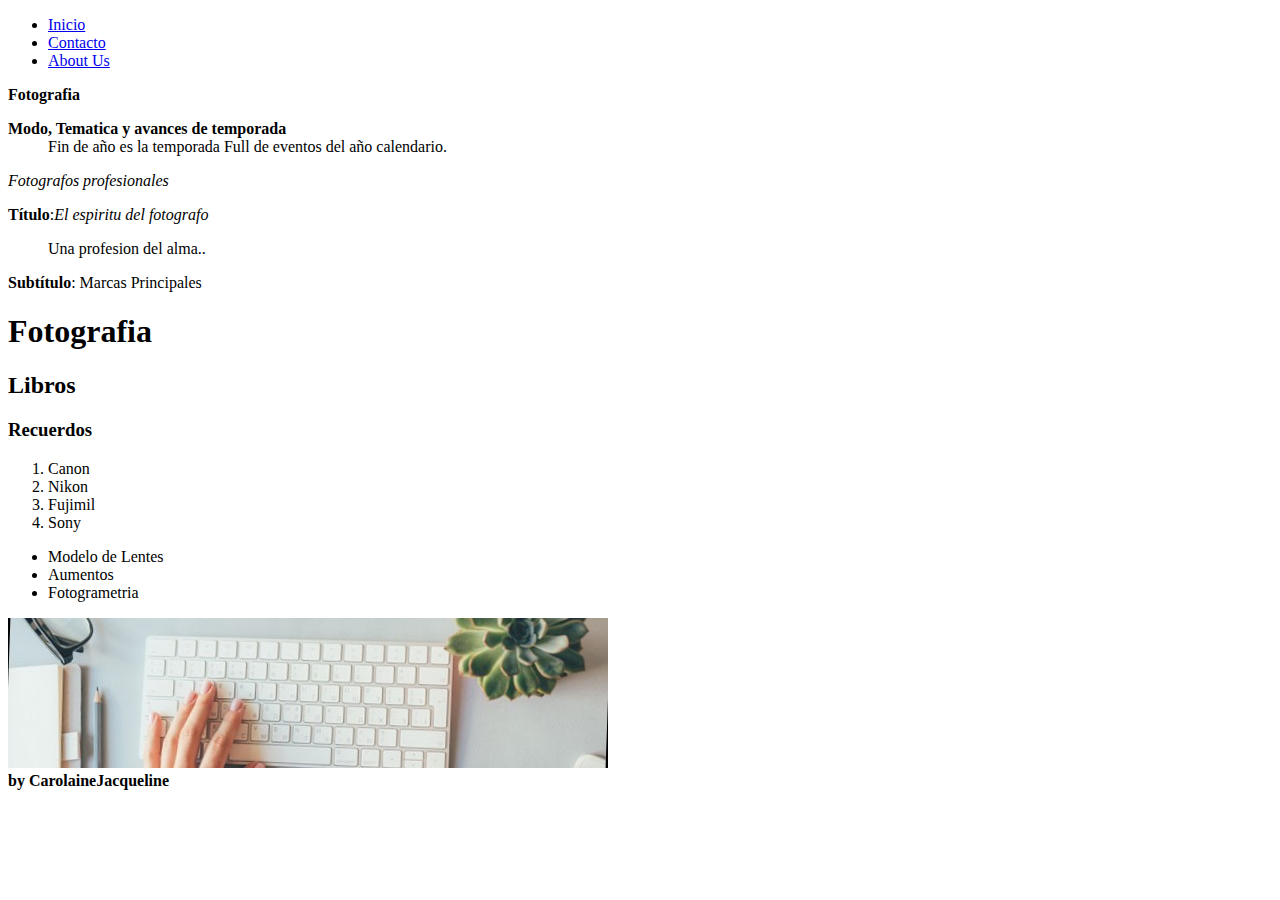
<file: AsincronicoM01C02/index.html>
<!DOCTYPE html>
<html lang="en">
<head>
    <meta charset="UTF-8">
    <meta http-equiv="X-UA-Compatible" content="IE=edge">
    <meta name="viewport" content="width=device-width, initial-scale=1.0">
    <title>Inicio</title>
</head>
<body>
    <nav>
        <ul>
            <li><a class="nav" href="index.html">Inicio</a></li>
            <li><a class="nav" href="contacto.html">Contacto</a></li>
            <li><a class="nav" href="aboutus.html">About Us</a></li>
        </ul>
    </nav>
    <p><b> Fotografia</b> </p><!--Probando Letra en Negrita (para Titulo) -->
    <b> Modo, Tematica y avances de temporada</b> <!--Probando Letra en Negrita (para subtitulo) -->
    <dd> Fin de año es la temporada Full de eventos del año calendario.</dd><!--texto del subtitulo -->
   
   <p> <i>Fotografos profesionales</i> </p> <!--Probando Cursiva -->
   <p><b>Título</b>:<i>El espiritu del fotografo</i></p>
   <p><dd>Una profesion del alma.. </dd></p>
   <b>Subtítulo</b>: Marcas Principales <br>

   <h1>Fotografia</h1>
   <h2>Libros</h2>
   <h3>Recuerdos</h3>

<ol> <!--Lista Ordenada -->
    <li>Canon</li>
    <li>Nikon</li>
    <li>Fujimil</li>
    <li>Sony</li>
</ol>
<ul><!--Lista Desordenada -->
    <li>Modelo de Lentes</li>
    <li>Aumentos</li>
    <li>Fotogrametria</li>
  </ul>

  <a href="https://www.linkedin.com/in/carolainejacqueline/"><img src="imagenes/teclado.jpg"></a><br>

  <strong>by CarolaineJacqueline</strong><!--Negrita de Strong -->
</body>
</html>
</file>
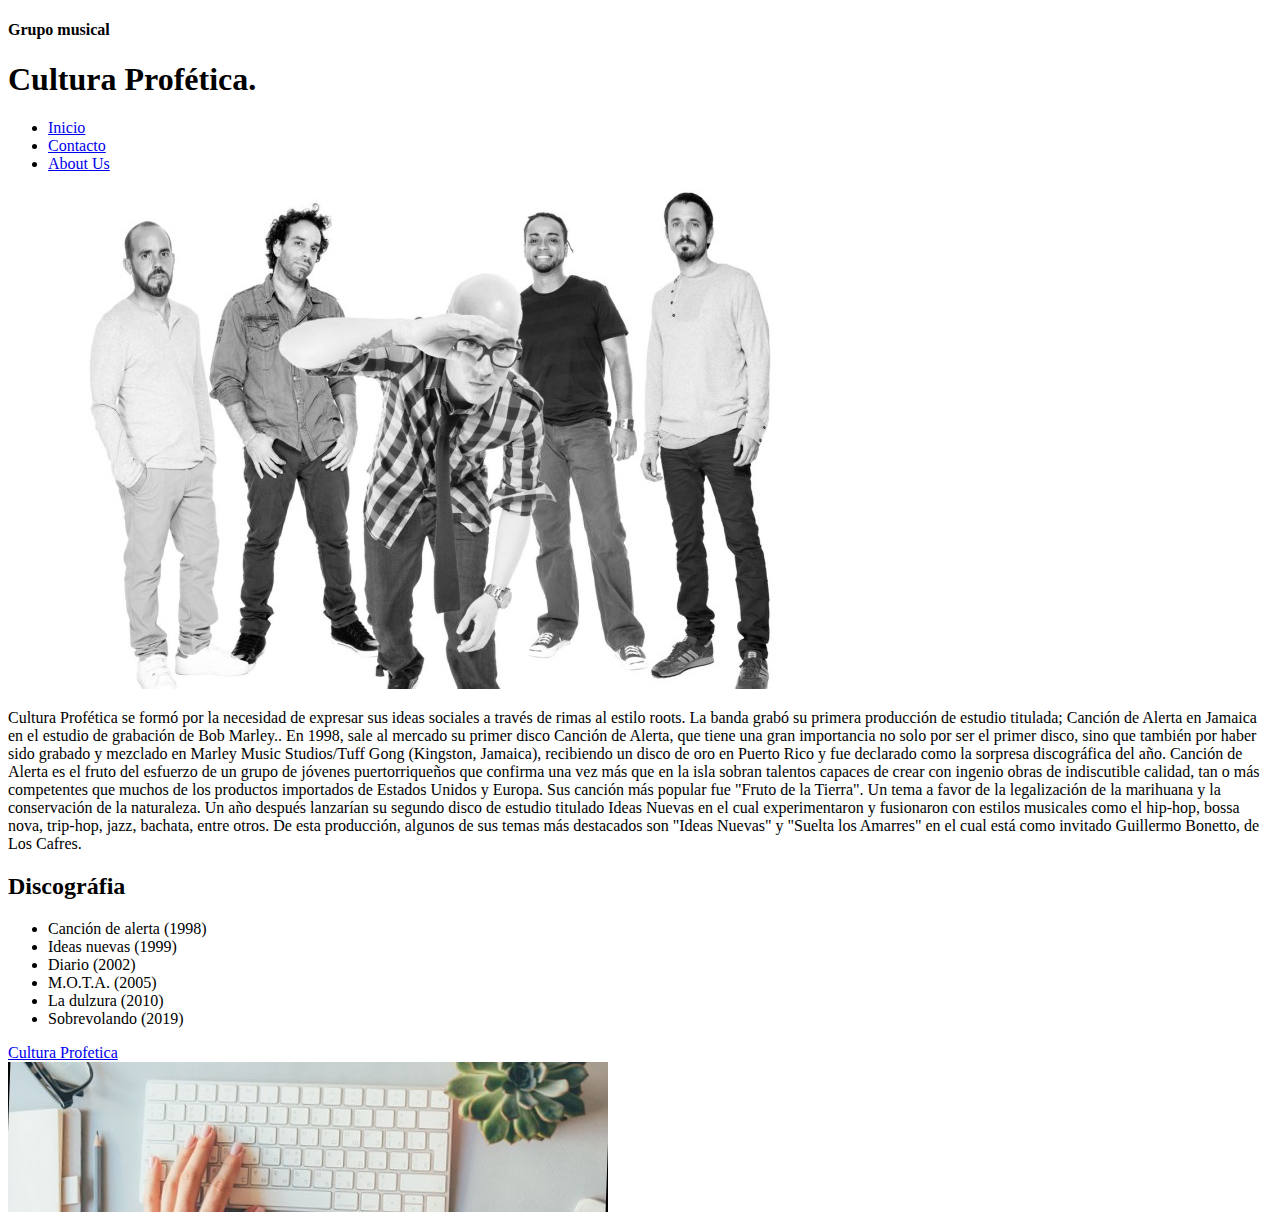
<file: AsincronicoM01C03/index.html>
<!DOCTYPE html>
<html lang="en">
<head>
    <meta charset="UTF-8">
    <meta http-equiv="X-UA-Compatible" content="IE=edge">
    <meta name="viewport" content="width=device-width, initial-scale=1.0">
    <title>Cultura Profética</title>
</head>
<body>
    <h4> Grupo musical</h4>
    <h1>
        Cultura Profética.
    </h1>

<header>
    <nav>
        <ul>
            <li><a class="nav" href="index.html">Inicio</a></li>
            <li><a class="nav" href="contacto.html">Contacto</a></li>
            <li><a class="nav" href="aboutus.html">About Us</a></li>
        </ul>
    </nav>

    <img src="imagenes/cultura-1.jpg"/>

    <section>
        <article>

        </article>
    </section>
</header>
    <p>
        Cultura Profética se formó por la necesidad de expresar sus ideas sociales a través de rimas al estilo roots. La banda grabó su primera producción de estudio titulada; Canción de Alerta en Jamaica en el estudio de grabación de Bob Marley..

En 1998, sale al mercado su primer disco Canción de Alerta, que tiene una gran importancia no solo por ser el primer disco, sino que también por haber sido grabado y mezclado en Marley Music Studios/Tuff Gong (Kingston, Jamaica), recibiendo un disco de oro en Puerto Rico y fue declarado como la sorpresa discográfica del año. Canción de Alerta es el fruto del esfuerzo de un grupo de jóvenes puertorriqueños que confirma una vez más que en la isla sobran talentos capaces de crear con ingenio obras de indiscutible calidad, tan o más competentes que muchos de los productos importados de Estados Unidos y Europa. Sus canción más popular fue "Fruto de la Tierra". Un tema a favor de la legalización de la marihuana y la conservación de la naturaleza.

Un año después lanzarían su segundo disco de estudio titulado Ideas Nuevas en el cual experimentaron y fusionaron con estilos musicales como el hip-hop, bossa nova, trip-hop, jazz, bachata, entre otros. De esta producción, algunos de sus temas más destacados son "Ideas Nuevas" y "Suelta los Amarres" en el cual está como invitado Guillermo Bonetto, de Los Cafres.
    </p>
<h2>
    Discográfia
</h2>
    <ul>
        <li>Canción de alerta (1998)</li>
        <li>Ideas nuevas (1999)</li>
        <li>Diario (2002)</li>
        <li>M.O.T.A. (2005)</li>
        <li>La dulzura (2010)</li>
        <li>Sobrevolando (2019)</li>
    </ul>
<footer>
    <a href="https://es.wikipedia.org/wiki/Cultura_Prof%C3%A9tica">Cultura Profetica</a>
</footer>

<a href="https://www.linkedin.com/in/carolainejacqueline/"><img src="imagenes/teclado.jpg"></a><br>
</body>
</html>
</file>
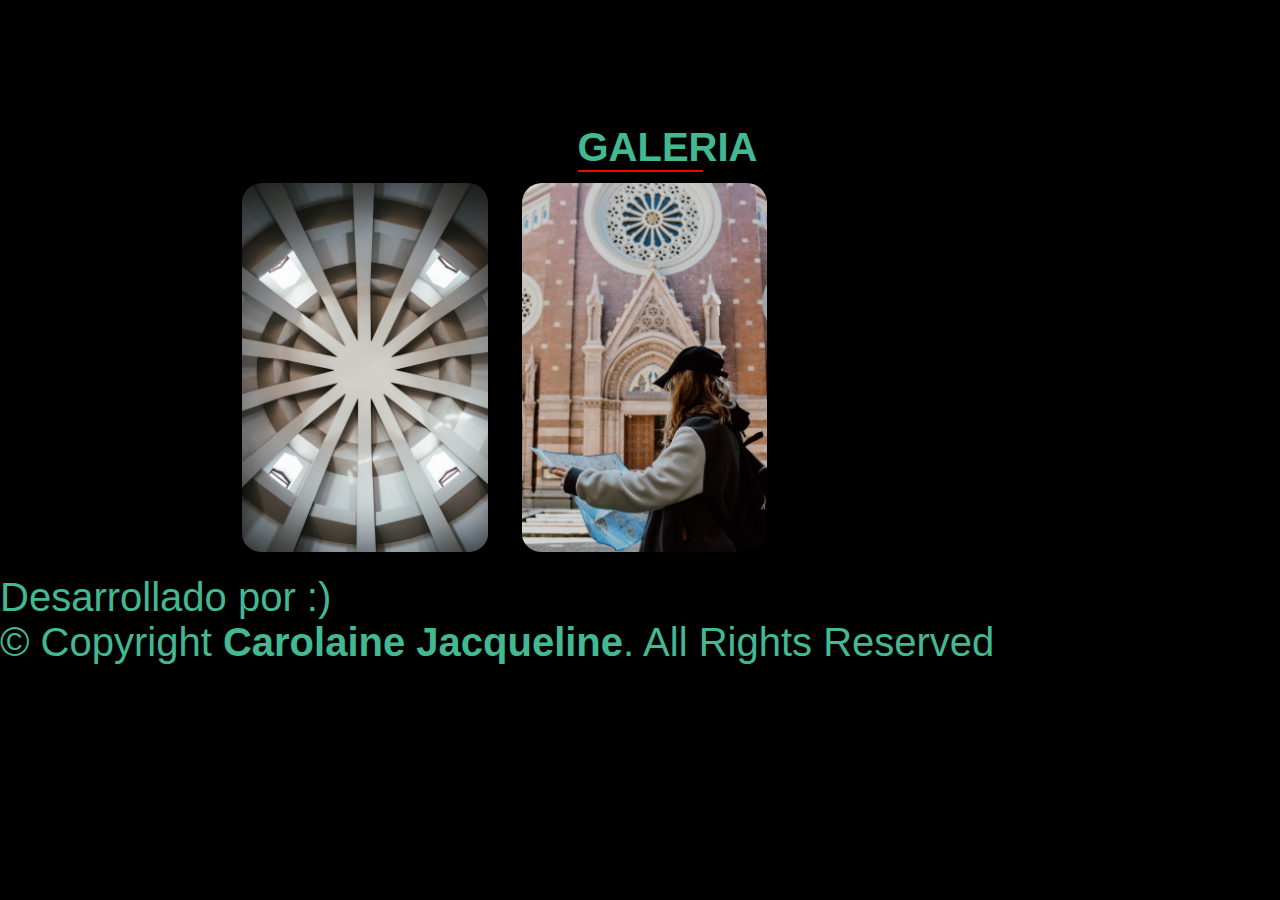
<file: AsincronicoM01C05/index.html>
<!DOCTYPE html>
<html lang="en">
<head>
    <meta charset="UTF-8">
    <meta http-equiv="X-UA-Compatible" content="IE=edge">
    <meta name="viewport" content="width=device-width, initial-scale=1.0">
    <title>Inicio</title>
    <link rel="stylesheet" href="estilo.css">

</head>
<body>
    <nav>
        <ul>
            <li><a class="nav" href="index.html">Inicio</a></li>
            <li><a class="nav" href="contacto.html">Contacto</a></li>
            <li><a class="nav" href="galeria.html">Galeria</a></li>
        </ul>
    </nav>
    <h1>Galeria</h1>
    <div  id="container">
       
     <div id="container" class="container">
       <img class="foto" src="imagenes/1.jpg" alt="">
       <img class="foto" src="imagenes/2.jpg" alt="">
     </div>
        
    </div>
    <div class="container d-md-flex py-4">

        <div class="container d-md-flex py-4">
            <div class="credits">
                Desarrollado por :) <a href="#">Carolaine Jacqueline</a>
            </div>
         <div class="me-md-auto text-center text-md-start">
            <div class="copyright">
              &copy; Copyright <strong><span>Carolaine Jacqueline</span></strong>. All Rights Reserved
            </div>
        </div>
       </div>
    
</body>
</html>
</file>
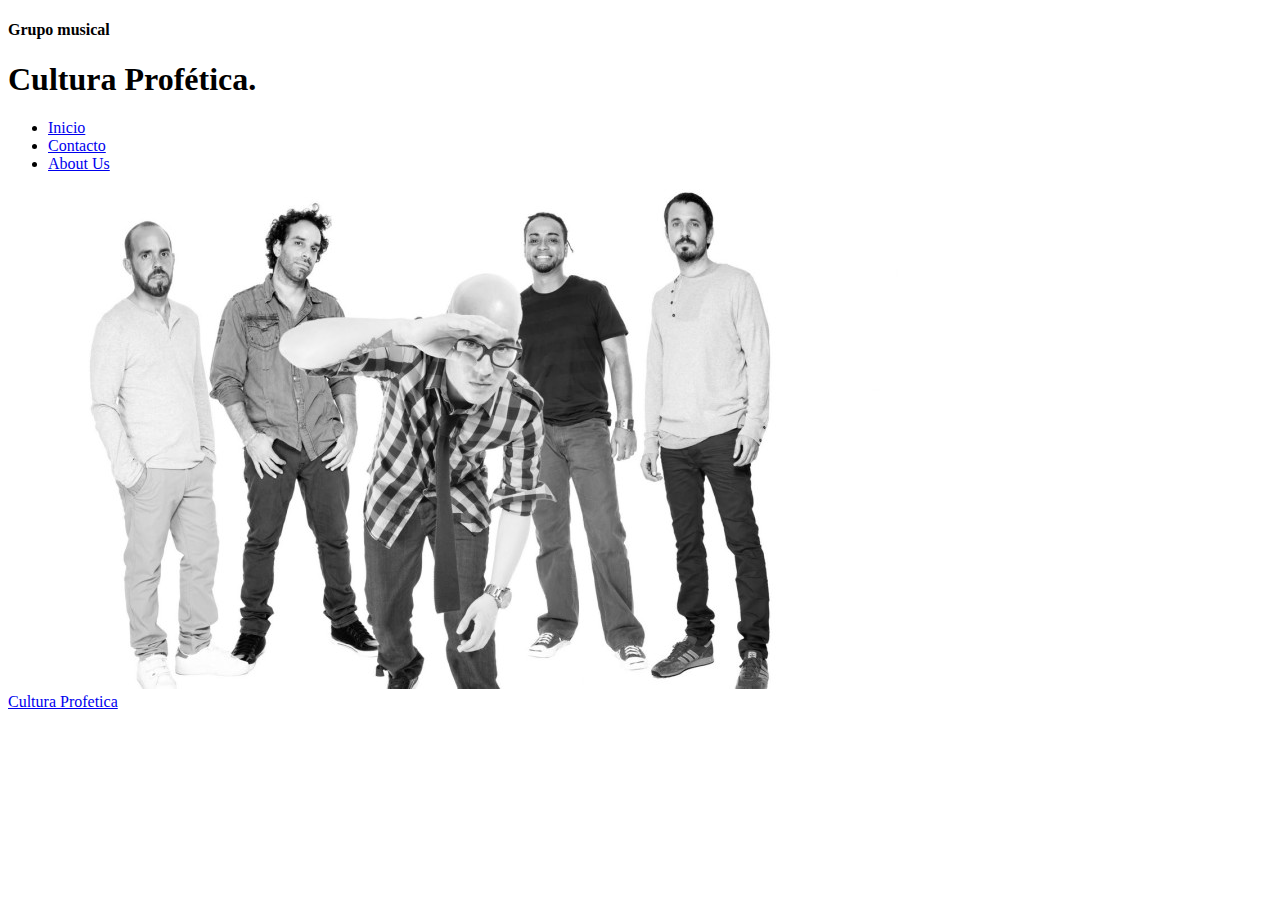
<file: AsincronicoM01C03/contacto.html>
<!DOCTYPE html>
<html lang="en">
<head>
    <meta charset="UTF-8">
    <meta http-equiv="X-UA-Compatible" content="IE=edge">
    <meta name="viewport" content="width=device-width, initial-scale=1.0">
    <title>Cultura Profética</title>
</head>
<body>
    <h4> Grupo musical</h4>
    <h1>
        Cultura Profética.
    </h1>

<header>
    <nav>
        <ul>
            <li><a class="nav" href="index.html">Inicio</a></li>
            <li><a class="nav" href="contacto.html">Contacto</a></li>
            <li><a class="nav" href="aboutus.html">About Us</a></li>
        </ul>
    </nav>

    <img src="imagenes/cultura-1.jpg"/>

    <section>
        <article>

        </article>
    </section>
</header>
    
<footer>
    <a href="https://es.wikipedia.org/wiki/Cultura_Prof%C3%A9tica">Cultura Profetica</a>
</footer>

</body>
</html>
</file>
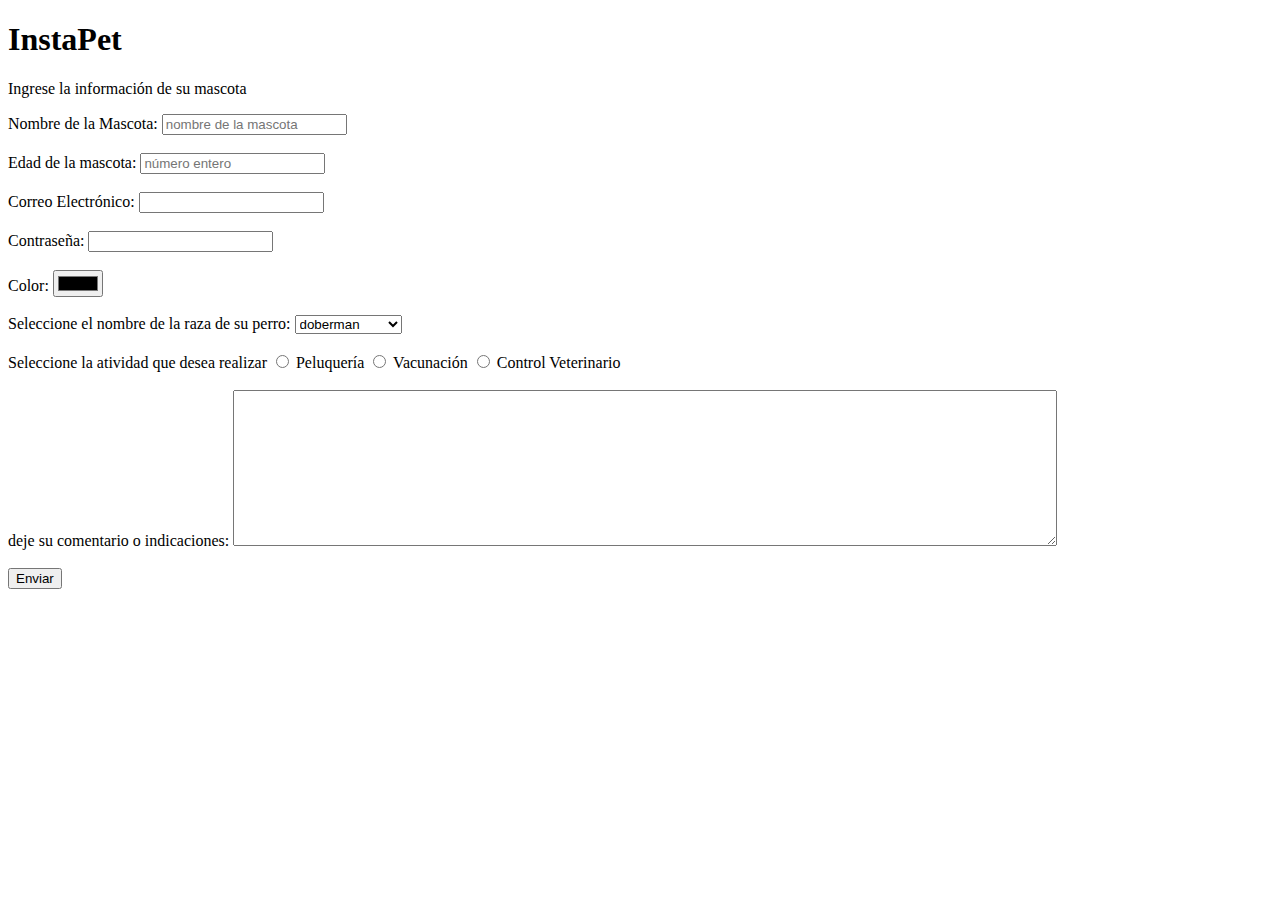
<file: AsincronicoM01C04/formulario.html>
<!DOCTYPE html>
<html lang="en">
<head>
    <meta charset="UTF-8">
    <meta http-equiv="X-UA-Compatible" content="IE=edge">
    <meta name="viewport" content="width=device-width, initial-scale=1.0">
    <title>Document</title>
</head>
<body>
    <h1>InstaPet</h1> 
    <p>Ingrese la información de su mascota</p>
    <form action="">
        <label for="nombre">Nombre de la Mascota:</label>
        <input type="text" name="" id="nombre" required placeholder="nombre de la mascota">
        <br>
        <br>
        <label for="edad">Edad de la mascota:</label>
        <input type="number" name="" id="edad" required placeholder="número entero">
        <br>
        <br>
        <label for="correo">Correo Electrónico:</label>
        <input type="email" name="" id="correo" required>
        <br>
        <br>
        <label >Contraseña: <input type="password" name="" id="" required> </label>
        <br>
        <br>
        <label>
            Color:
            <input type="color" name="" id="">
        </label>
        <br>
        <br>

        <label for="raza">Seleccione el nombre de la raza de su perro:</label>
        <select name="" id="raza">
                <option value="">doberman</option>
                <option value="">siberiano</option>
                <option value="">pastor alemán</option>
                <option value="">galgo</option>
                <option value="">poodle</option>
        </select>
        <br>
        <br>
        Seleccione la atividad que desea realizar
        <input type="radio" name="actividad"> Peluquería
        <input type="radio"  name="actividad"> Vacunación
        <input type="radio"  name="actividad"> Control Veterinario
        <br>
        <br>
        <label for="comentario">deje su comentario o indicaciones:</label>                
        <textarea name="" id="comentario" cols="100" rows="10"></textarea>

        <br>
        <br>


        <input type="submit" value="Enviar">



    </form>
</body>
</html>
</file>
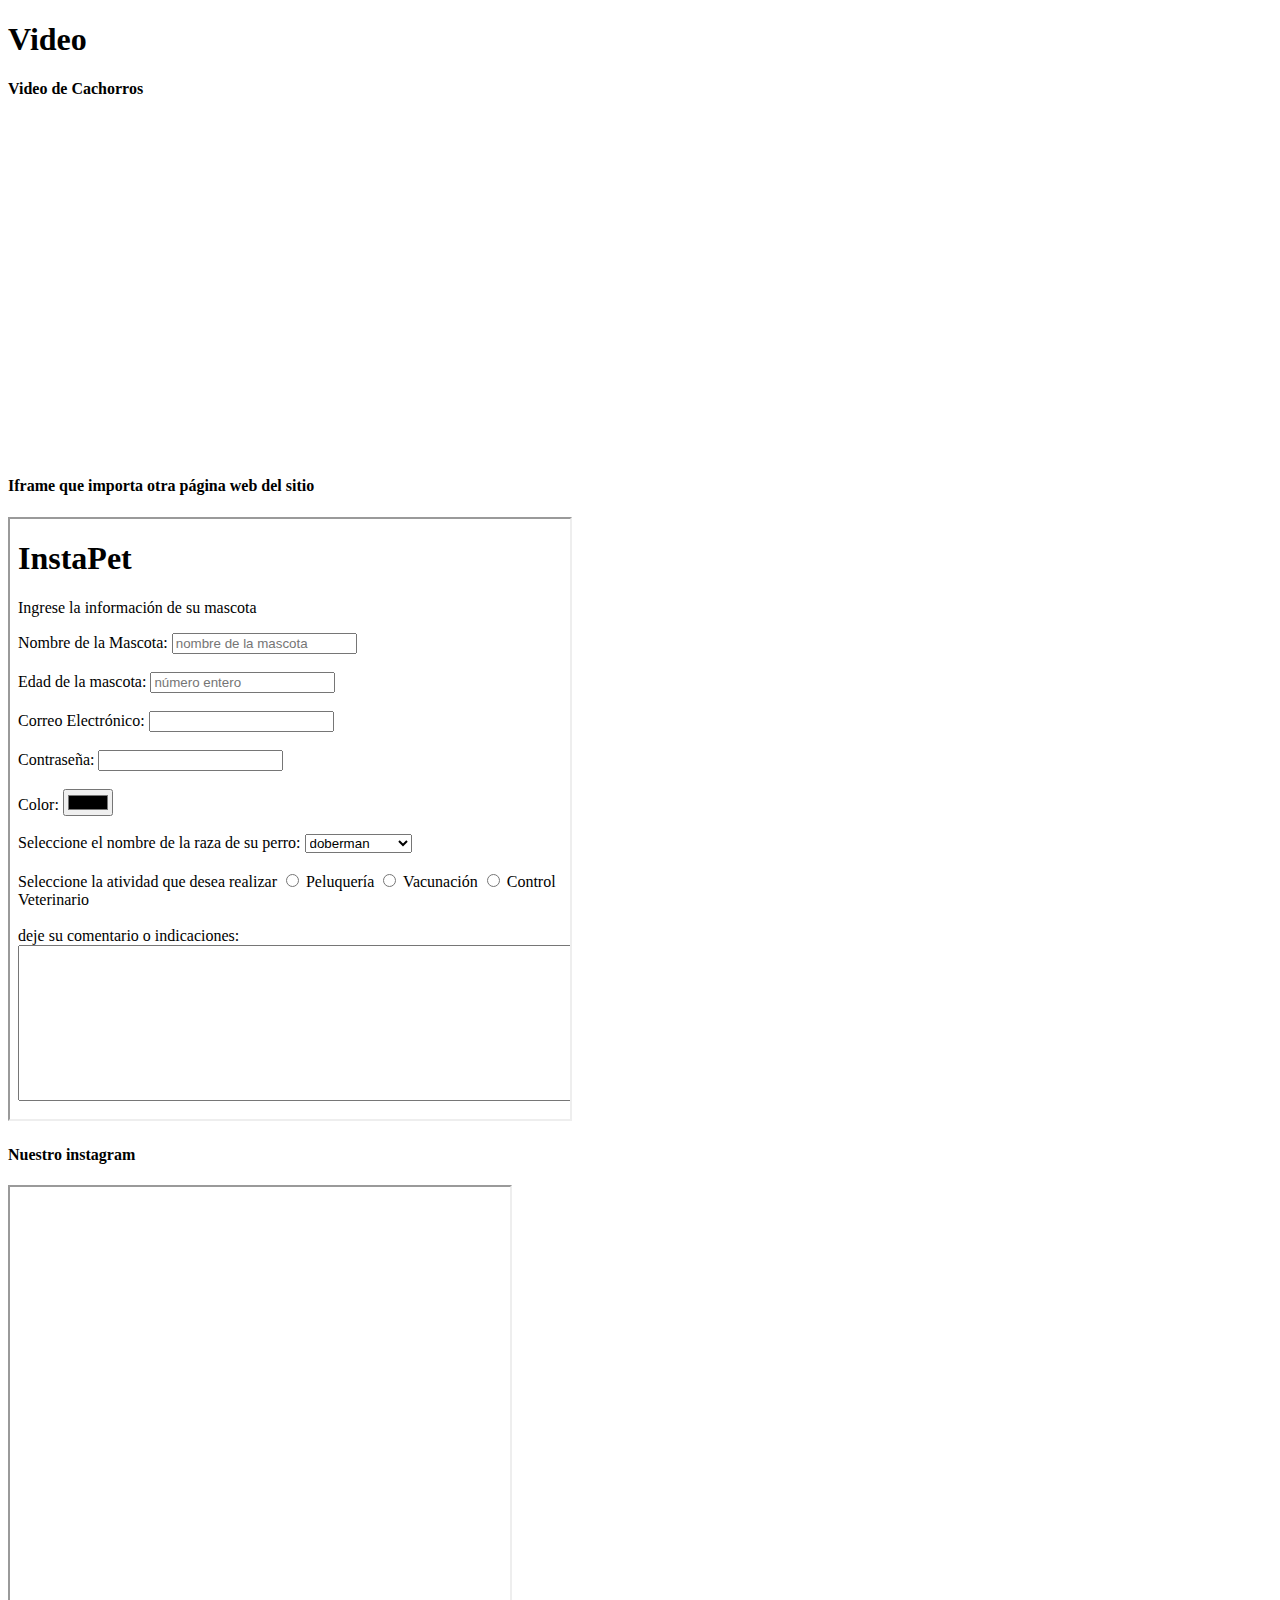
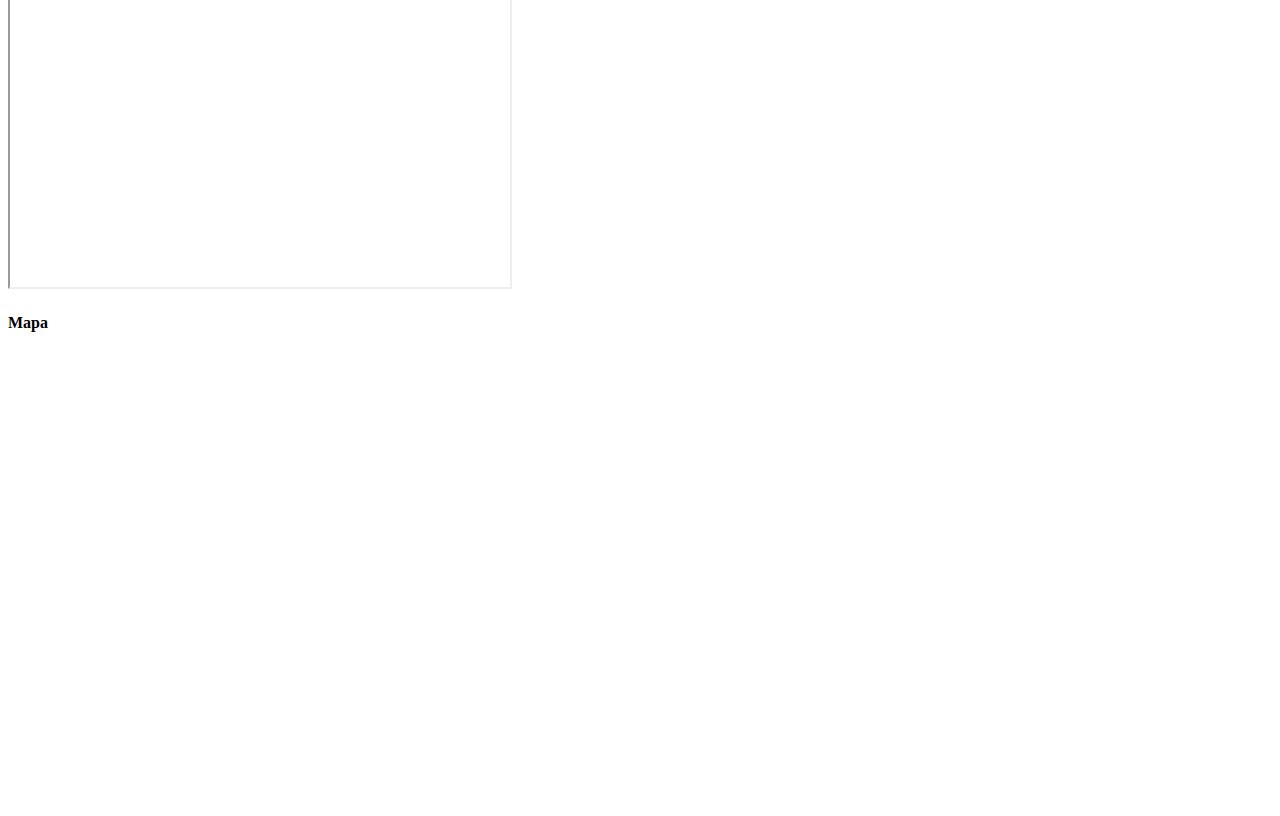
<file: AsincronicoM01C04/iframe.html>
<!DOCTYPE html>
<html lang="en">
<head>
    <meta charset="UTF-8">
    <meta http-equiv="X-UA-Compatible" content="IE=edge">
    <meta name="viewport" content="width=device-width, initial-scale=1.0">
    <title>Document</title>
</head>
<body>
        <h1>Video</h1> <!-- ejemplo de inframe -->


    <h4>Video de Cachorros</h4>
    
    <iframe width="560" height="315" src="https://www.youtube.com/watch?v=vgXw0H-jhUg" title="YouTube video player" frameborder="0" allow="accelerometer; autoplay; clipboard-write; encrypted-media; gyroscope; picture-in-picture" allowfullscreen></iframe>
    <br><br>
    <h4>Iframe que importa otra página web del sitio</h4><!-- Iframe que importa otra página web del sitio-->
    <iframe src="formulario.html"   frameborder="1" width="560" height="600"></iframe>


    <h4>Nuestro instagram</h4>
    <iframe src="https://instagram.cl" frameborder="1"  width="500" height="700"   ></iframe>

<h4>Mapa</h4>
<iframe src="https://www.google.com/maps/embed?pb=!1m18!1m12!1m3!1d3330.720183239991!2d-70.57268688498186!3d-33.404463680787096!2m3!1f0!2f0!3f0!3m2!1i1024!2i768!4f13.1!3m3!1m2!1s0x9662ced9184f0001%3A0xfe4a85159b017228!2sCerro%20El%20Plomo%205931%2C%20Oficina%201213%2C%20Las%20Condes%2C%207550000%2C%20Regi%C3%B3n%20Metropolitana%2C%20Chile!5e0!3m2!1ses!2sar!4v1651180847102!5m2!1ses!2sar" width="600" height="450" style="border:0;" allowfullscreen="" loading="lazy" referrerpolicy="no-referrer-when-downgrade"></iframe>

</body>
</html>
</file>
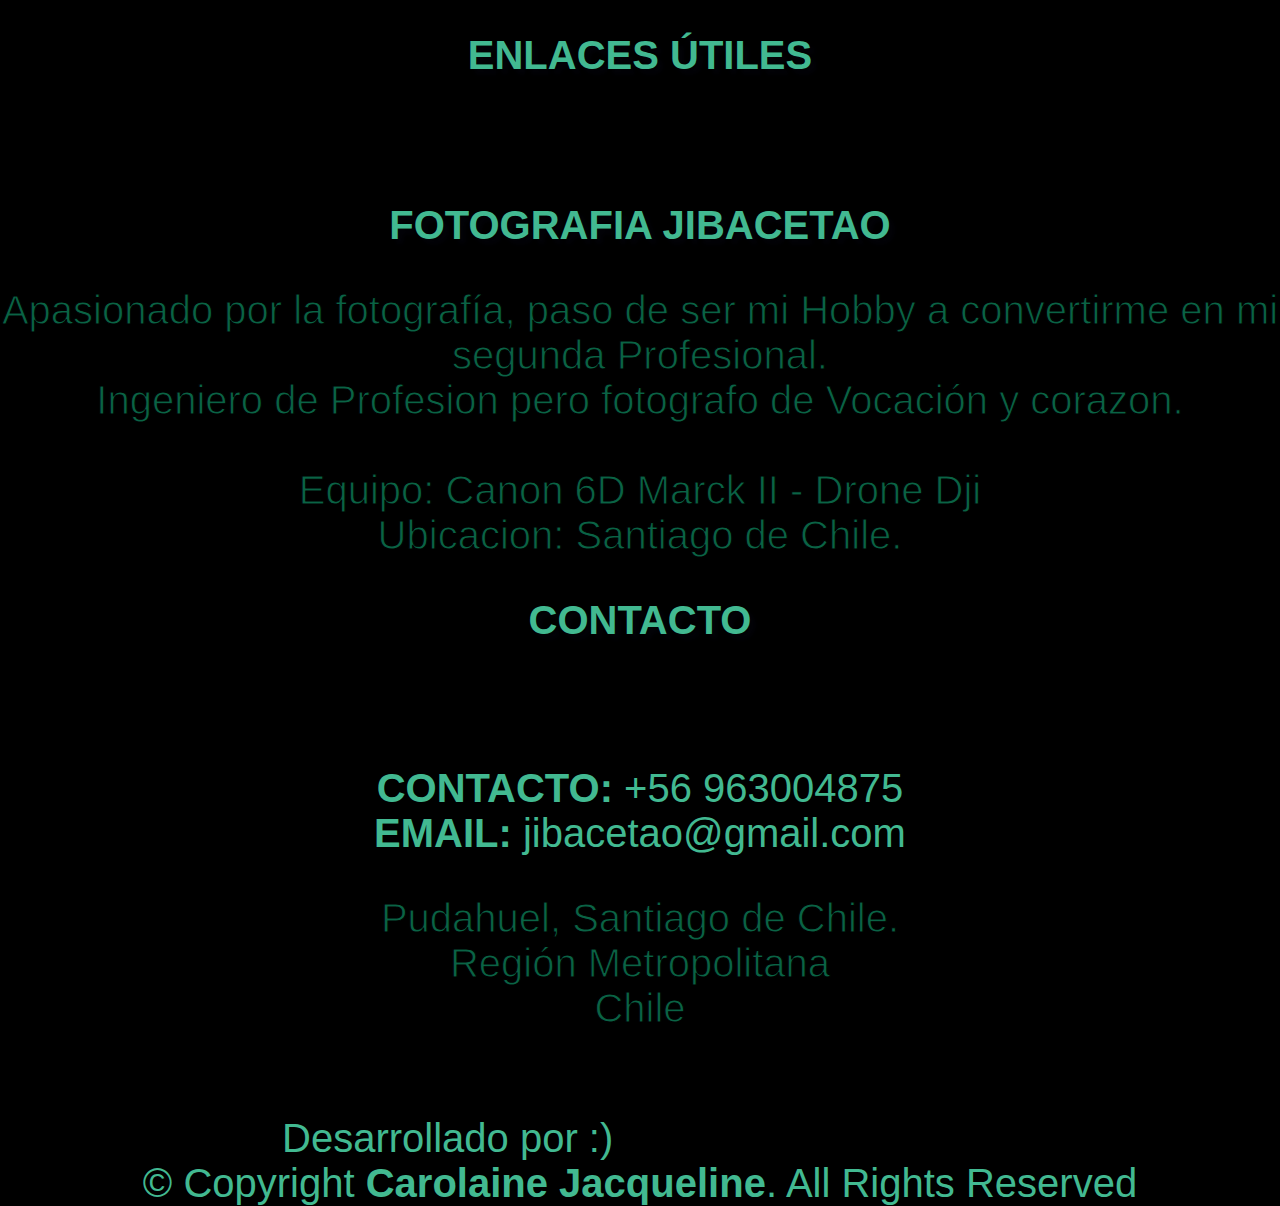
<file: AsincronicoM01C05/contacto.html>
<!DOCTYPE html>
<html lang="en">
<head>
    <meta charset="UTF-8">
    <meta http-equiv="X-UA-Compatible" content="IE=edge">
    <meta name="viewport" content="width=device-width, initial-scale=1.0">
    <title>Contacto</title>
    <link rel="stylesheet" href="estilo.css">

</head>
<body>
    <h2>Enlaces útiles</h2>
        <nav>
            <ul>
                <li><a class="nav" href="index.html">Inicio</a></li>
                <li><a class="nav" href="contacto.html">Contacto</a></li>
                <li><a class="nav" href="galeria.html">Galeria</a></li>
            </ul>
        </nav>

        
    </body>
    <h2>Fotografia Jibacetao</h2>
    <div id="contacto" class="contacto">
        <p>
            Apasionado por la fotografía, paso de ser mi Hobby a convertirme en mi segunda Profesional. 
            <br>
            Ingeniero de Profesion pero fotografo de Vocación y corazon.            
            <br>
            <br>
            Equipo: Canon 6D Marck II - Drone Dji
            <br>
            Ubicacion: Santiago de Chile.
            
        </p>
   
        <h2>Contacto</h2>
        <a href="mailto:jibacetao@gmail.com">Enviar correo electronico AQUÍ.</a>

  <footer id="footer">

    <div class="footer-top">
      <div class="container">
        <div class="row">

          <div class="col-lg-3 col-md-6 footer-contact"><br>
              <strong>CONTACTO:</strong> +56 963004875<br>
              <strong>EMAIL:</strong> jibacetao@gmail.com<br>
              <p>
                Pudahuel, Santiago de Chile. <br>
                Región Metropolitana<br>
                Chile <br><br>
            </p>
          </div>

        </div>
    </div>

    <div class="container d-md-flex py-4">
        <div class="credits">
            Desarrollado por :) <a href="#">Carolaine Jacqueline</a>
        </div>
     <div class="me-md-auto text-center text-md-start">
        <div class="copyright">
          &copy; Copyright <strong><span>Carolaine Jacqueline</span></strong>. All Rights Reserved
        </div>
      
     </div>
    </div>
  </footer>
    
</body>
</html>
</file>
<file: AsincronicoM01C05/estilo.css>
* {
    background-color: black;
    color: rgb(66, 185, 145);
    font-size: 40px;
    font-family: 'Oswald', sans-serif;
}

html {
    background-color: transparent;
}

body {
    background-image: url(https://images.pexels.com/photos/2531709/pexels-photo-2531709.jpeg?auto=compress&cs=tinysrgb&dpr=3&h=750&w=1260);
    background-size: cover;
    background-repeat: no-repeat;
    background-attachment:fixed;
    margin: 0px;
    overflow-x: hidden;
    
}

::-webkit-scrollbar {
    display: none;
}
.nav {
    margin-left: 25px;
}

nav {
    margin-right: 2%;
    background-color: transparent;
    text-align: right;

}

li {
    background-color: transparent;
    display: inline;
}

ul {
    background-color: transparent;
    list-style: none;
}

h1 {
    margin: auto;
    text-transform: uppercase;
    border-bottom: solid 2px;
    border-color: red;
    width: 125px;
    background-color: transparent;
    text-shadow: 5px 5px 5px rgb(3, 3, 9);
}

h2 {
    background-color: transparent;
    text-shadow: 5px 5px 5px rgb(3, 3, 9);
    text-align: center;
    text-transform: uppercase;
}

a {
    text-decoration: none;
    background-color: transparent;
    color: black;
    border-bottom: 0px;
}
p {
    -webkit-text-stroke: 1px black;
    background-color: transparent;
    color: rgb(10, 99, 69);
}

#container {
    box-sizing: content-box;
    width: 80%;
    margin: 0px auto;
    background-color: transparent;
}

img {
    border-radius: 20px;
    width: 30%;
    height: 30%;
    margin: 1.4%;
    padding-bottom: 2px;
    box-shadow: 10px 10px 20px black;
    
    
}

img:hover {
    background-color: rgb(99, 224, 243);
}



.contacto {
    background-color: transparent;
    text-align: center;
}
</file>
